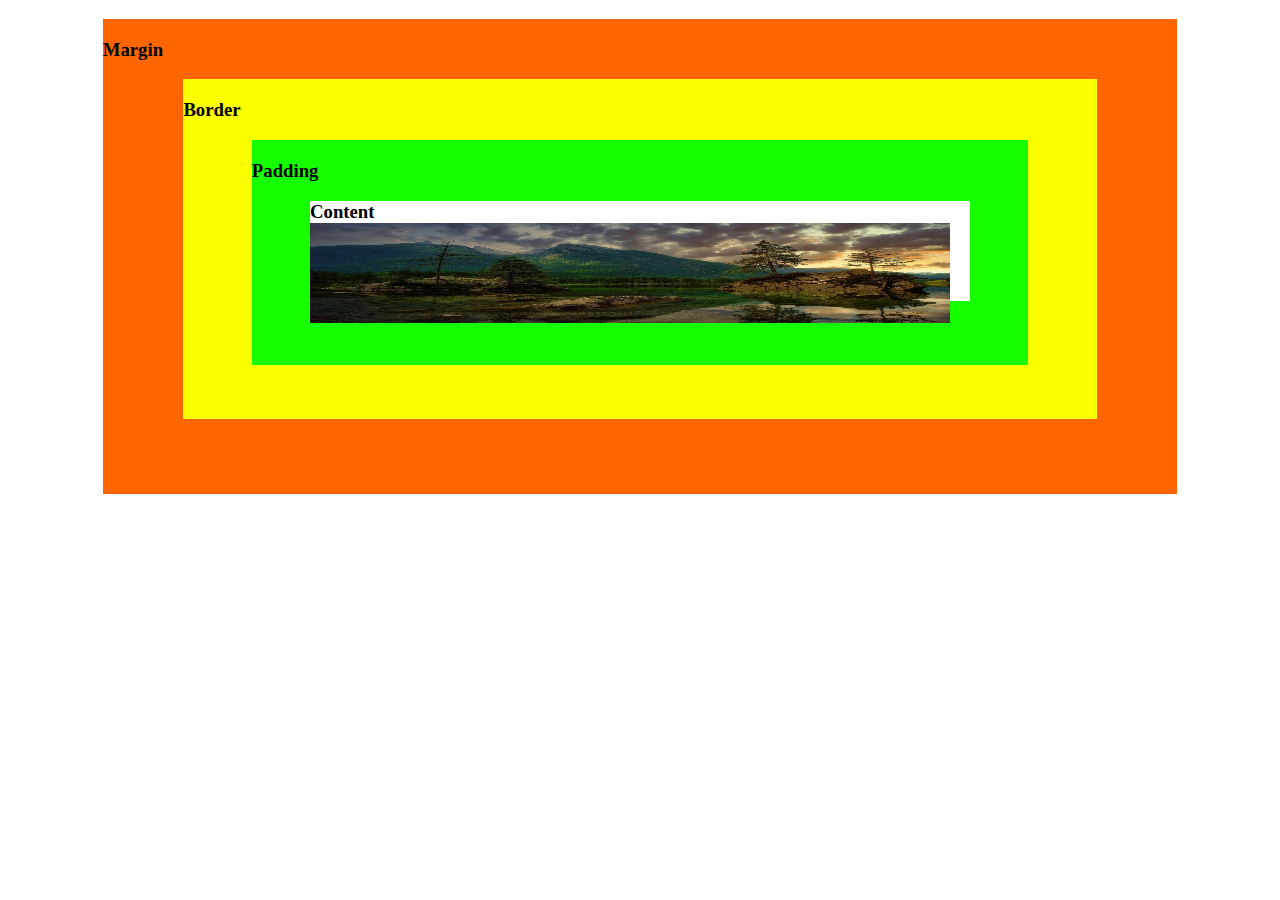
<file: index.html>
<!DOCTYPE html>
<html lang="en">
<head>
    <meta charset="UTF-8">
    <meta http-equiv="X-UA-Compatible" content="IE=edge">
    <meta name="viewport" content="width=device-width, initial-scale=1.0">
    <title>Document</title>
    <link rel="stylesheet" href="./assest/css/style.css">
</head>
<body>
     <div class="margin">
        <h3 class="write">Margin</h3>
      <div class="border">
       <h3 class="write">Border</h3>
        <div class="padding">
          <h3 class="write">Padding</h3>
          <div class="content">
            <h3 style="display: inline;" class="title">Content</h3>
            <img src="./media/2.jpeg" style="width: 640px;
            height: 100px; margin: auto;"alt="">
            
          </div>
        </div>
        </div>
      </div>
    

</body>
</html>
</file>
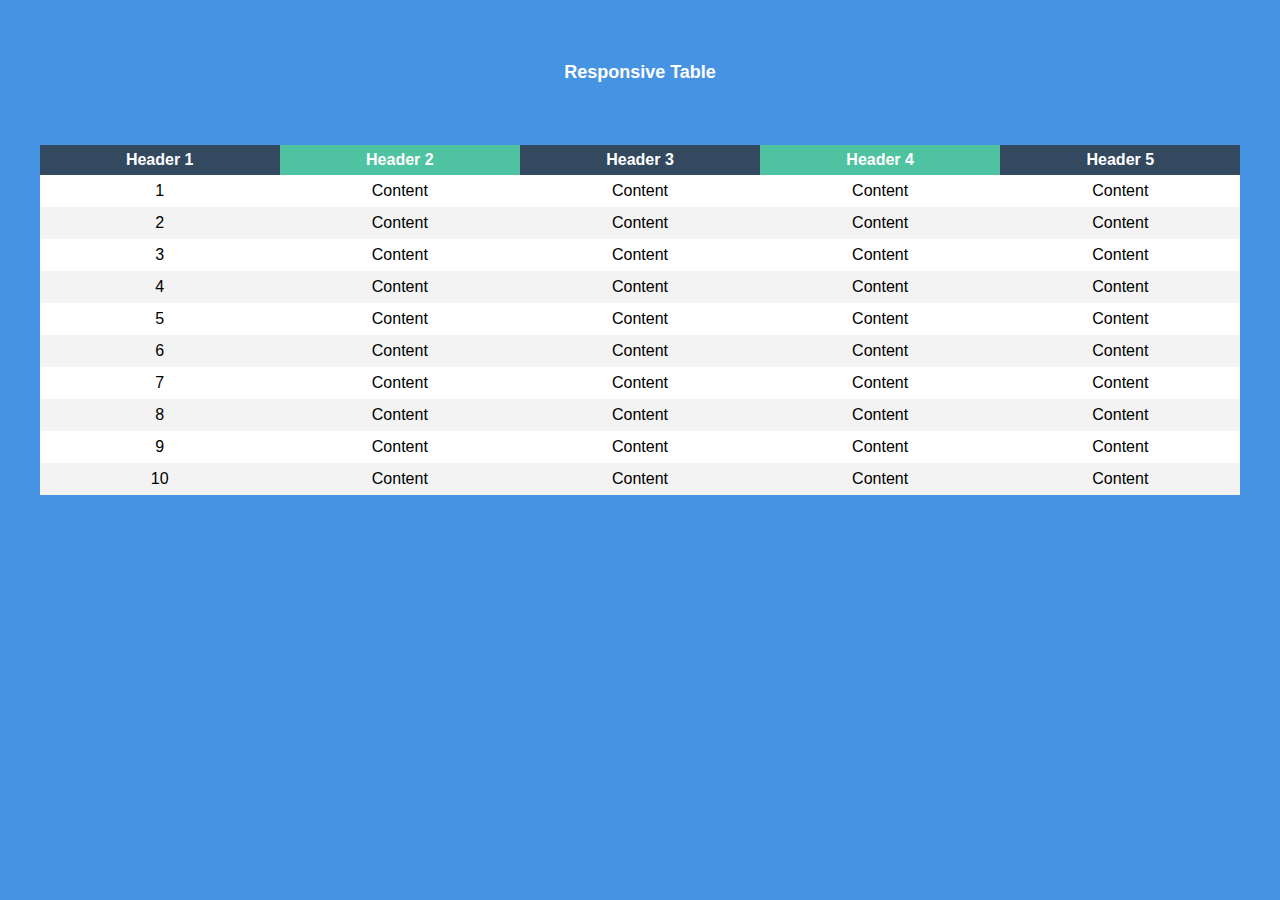
<file: table.html>
<!DOCTYPE html>
<html lang="en">
<head>
    <meta charset="UTF-8">
    <meta http-equiv="X-UA-Compatible" content="IE=edge">
    <meta name="viewport" content="width=device-width, initial-scale=1.0">
    <title>Document</title>
    <link rel="stylesheet" href="./assest/css/table.css">
</head>
<body>
<h1>Responsive Table</h1>
<div class="tableHead">
    <table class="table">
        <thead>
           <tr>
            <th class="headerBlack">Header 1</th>
            <th class="headerGreen">Header 2</th>
            <th class="headerBlack">Header 3</th>
            <th class="headerGreen">Header 4</th>
            <th class="headerBlack">Header 5</th>
           </tr> 
        </thead>
        <tbody>
            <tr class="row0">
            <td>1</td>
            <td>Content</td>
            <td>Content</td>
            <td>Content</td>
            <td>Content</td>
            </tr>
            <tr class="row1">
            <td>2</td>
            <td>Content</td>
            <td>Content</td>
            <td>Content</td>
            <td>Content</td>
            </tr>
            <tr class="row0">
            <td>3</td>
            <td>Content</td>
            <td>Content</td>
            <td>Content</td>
            <td>Content</td>
            </tr>
            <tr class="row1">
            <td>4</td>
            <td>Content</td>
            <td>Content</td>
            <td>Content</td>
            <td>Content</td>
            </tr>
            <tr class="row0">
            <td>5</td>
            <td>Content</td>
            <td>Content</td>
            <td>Content</td>
            <td>Content</td>
            </tr>
            <tr class="row1">
            <td>6</td>
            <td>Content</td>
            <td>Content</td>
            <td>Content</td>
            <td>Content</td>
            </tr>
            <tr class="row0">
            <td>7</td>
            <td>Content</td>
            <td>Content</td>
            <td>Content</td>
            <td>Content</td>
            </tr>
            <tr class="row1">
            <td>8</td>
            <td>Content</td>
            <td>Content</td>
            <td>Content</td>
            <td>Content</td>
            </tr>
            <tr class="row0">
            <td>9</td>
            <td>Content</td>
            <td>Content</td>
            <td>Content</td>
            <td>Content</td>
            </tr>
            <tr class="row1">
            <td>10</td>
            <td>Content</td>
            <td>Content</td>
            <td>Content</td>
            <td>Content</td>
            </tr>
        </tbody>
    </table>
</div>

    
<!--2 Yol--!>
<!-- <h1>Responsive Table</h1>
<div class="tableHead">
    <table class="table">
        <thead>
            <tr>
                <th>Header 1</th>
                <th>Header 2</th>
                <th>Header 3</th>
                <th>Header 4</th>
                <th>Header 5</th>
            </tr>
        </thead>
        <tbody>
            <tr>
            <td>1</td>
            <td>Content</td>
            <td>Content</td>
            <td>Content</td>
            <td>Content</td>
            </tr>
            <tr>
            <td>2</td>
            <td>Content</td>
            <td>Content</td>
            <td>Content</td>
            <td>Content</td>
            </tr>
            <tr>
            <td>3</td>
            <td>Content</td>
            <td>Content</td>
            <td>Content</td>
            <td>Content</td>
            </tr>
            <tr>
            <td>4</td>
            <td>Content</td>
            <td>Content</td>
            <td>Content</td>
            <td>Content</td>
            </tr>
            <tr>
            <td>5</td>
            <td>Content</td>
            <td>Content</td>
            <td>Content</td>
            <td>Content</td>
            </tr>
            <tr>
            <td>6</td>
            <td>Content</td>
            <td>Content</td>
            <td>Content</td>
            <td>Content</td>
            </tr>
            <tr>
            <td>7</td>
            <td>Content</td>
            <td>Content</td>
            <td>Content</td>
            <td>Content</td>
            </tr>
            <tr>
            <td>8</td>
            <td>Content</td>
            <td>Content</td>
            <td>Content</td>
            <td>Content</td>
            </tr>
            <tr>
            <td>9</td>
            <td>Content</td>
            <td>Content</td>
            <td>Content</td>
            <td>Content</td>
            </tr>
            <tr>
            <td>10</td>
            <td>Content</td>
            <td>Content</td>
            <td>Content</td>
            <td>Content</td>
            </tr>
        </tbody>    
      
      
    </table>
</div> -->
</body>
</html>
</file>
<file: assest/css/style.css>
div.margin {
    background-color: rgb(255, 102, 0);
    height: 475px;
    color:rgb(0, 0, 0);
  }
  
.border {
    background-color: rgb(251, 255, 0);
    height: 340px;
  }
  
 .padding {
    background-color: rgb(21, 255, 0);
   height: 225px;
  }
  
.content {
    background-color: white;
    height: 100px;
  }
.write {
 padding-top: 20px;
  }
div {
    width: 85%;
    height: 100%;
    margin: 0 auto;
  }
</file>
<file: assest/css/table.css>
body{
    background-color:  rgba( 71, 147, 227, 1);
}
h1{
    text-align: center;
    font-size: 18px;
    font-family: Arial, Helvetica, sans-serif;
    color: white;
    padding: 50px 0;
}
.table{
    margin-left: auto;
    margin-right: auto;
    width: 95%;
    height: 100%;
    font-weight: normal;
    border:none;
    border-collapse: collapse;
    background-color: white;
} 
.headerGreen{
     background-color:#4FC3A1;
}
.headerBlack{
    background-color:#324960;
}

td{ 
    text-align: center;
    font-family: Arial, Helvetica, sans-serif;
}
thead tr{
color: rgb(255, 255, 255);
font-family: Arial, Helvetica, sans-serif;
}
.row1{
    background-color: #e6e4e471;
    
}

td:hover{
    
    background-color: aqua;
    
}
td,tr{
    width: 90px;
    height: 30px;
}




/*2*/
/* body{
    background-color:  rgba( 71, 147, 227, 1);
}
h1{
    text-align: center;
    font-size: 18px;
    font-family: Arial, Helvetica, sans-serif;
    color: white;
    padding: 50px 0;
}
.table {
    margin-left: auto;
    margin-right: auto;
    width: 95%;
    height: 100%;
    font-weight: normal;
    border:none;
    border-collapse: collapse;
    background-color: white;
 
  }
table thead tr:nth-child(n){
    font-family: Arial, Helvetica, sans-serif;
  }
.table thead tr th:nth-child(odd){
    color:white;
    background:#324960;  
  }
.table thead tr th:nth-child(even){
    color:white;
    background:#4FC3A1;
  }
.table td:nth-child(n){
    text-align: center;
    font-family: Arial, Helvetica, sans-serif;
  }

.table tbody tr:nth-child(2n-1){
    background:   #e6e4e471;
  }
.table td,tr{
    width: 90px;
    height: 30px;
} */
</file>
